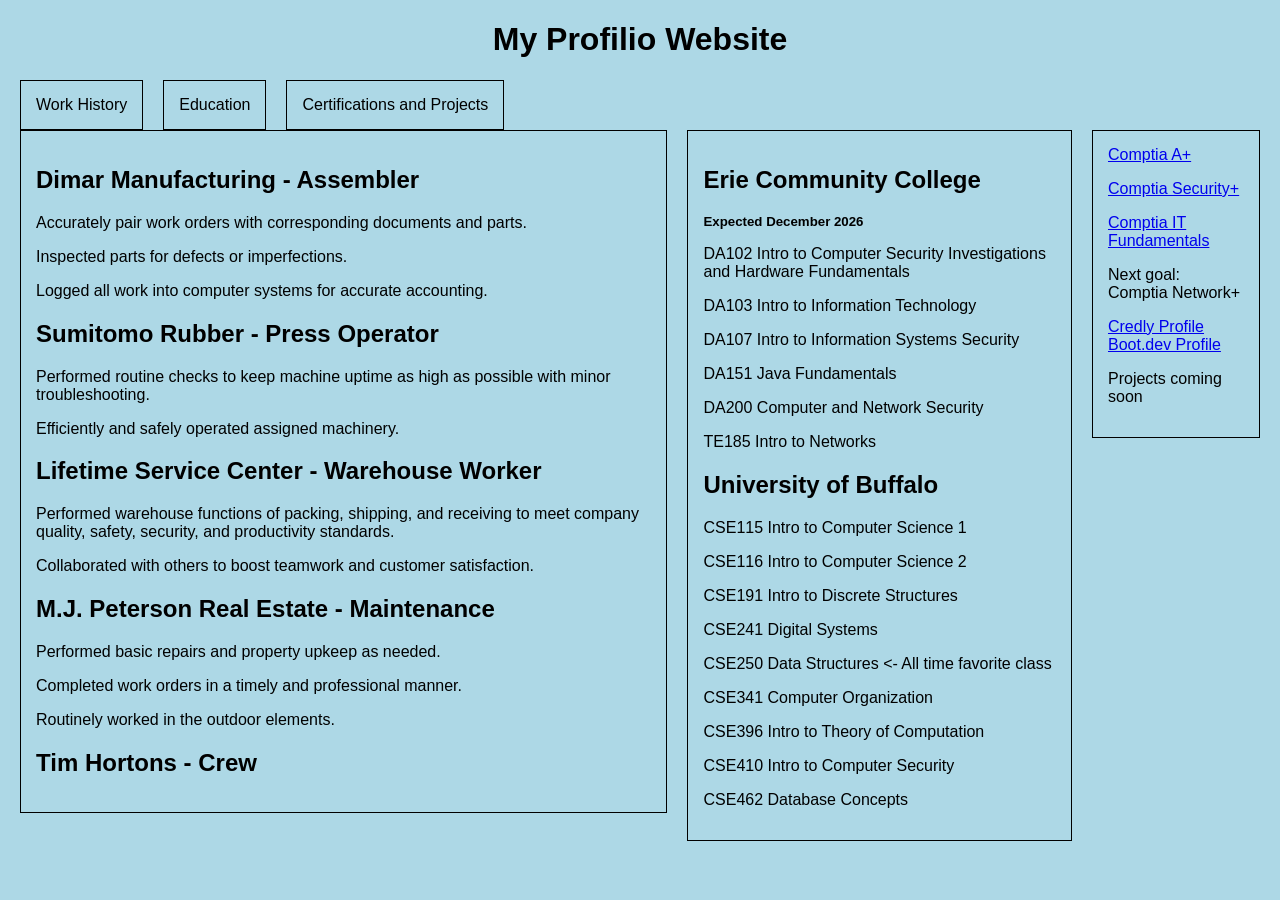
<file: index.html>
<!DOCTYPE html>
<html>
  
<head>
  <link rel="stylesheet" href="style.css">
<title>My Site</title>
</head>
  
<body>

<h1 class="centered">My Profilio Website</h1>

<div class="row">
  <div class="col">Work History</div>
  <div class="col">Education</div>
  <div class="col">Certifications and Projects</div>
</div>




  <div class="row">
  <div class="col">
    <h2>Dimar Manufacturing - Assembler</h2>
    <p>Accurately pair work orders with corresponding documents and parts.</p>
    <p>Inspected parts for defects or imperfections.</p>
    <p>Logged all work into computer systems for accurate accounting.</p>
    

    <h2>Sumitomo Rubber - Press Operator</h2>
    <p>Performed routine checks to keep machine uptime as high as possible with minor troubleshooting.</p>
    <p>Efficiently and safely operated assigned machinery.</p>

    <h2>Lifetime Service Center - Warehouse Worker</h2>
    <p>Performed warehouse functions of packing, shipping, and receiving to meet company quality, safety, security, and productivity standards.</p>
    <p>Collaborated with others to boost teamwork and customer satisfaction.</p>

    <h2>M.J. Peterson Real Estate - Maintenance</h2>
    <p>Performed basic repairs and property upkeep as needed.</p>
    <p>Completed work orders in a timely and professional manner.</p>
    <p>Routinely worked in the outdoor elements.</p>

    <h2>Tim Hortons - Crew</h2>
  </div>
    
  <div class="col">
    <h2>Erie Community College</h2>
    <h5>Expected December 2026</h5>
    
    <p>DA102 Intro to Computer Security Investigations and Hardware Fundamentals</p>
    <p>DA103 Intro to Information Technology</p>
    <p>DA107 Intro to Information Systems Security</p>
    <p>DA151 Java Fundamentals</p>
    <p>DA200 Computer and Network Security</p>
    <p>TE185 Intro to Networks</p>

    <h2>University of Buffalo</h2>
    
    <p>CSE115 Intro to Computer Science 1</p>
    <p>CSE116 Intro to Computer Science 2</p>
    <p>CSE191 Intro to Discrete Structures</p>
    <p>CSE241 Digital Systems</p>
    <p>CSE250 Data Structures <- All time favorite class</p>
    <p>CSE341 Computer Organization</p>
    <p>CSE396 Intro to Theory of Computation</p>
    <p>CSE410 Intro to Computer Security</p>
    <p>CSE462 Database Concepts</p>
    

    
    
  </div>
    
  <div class="col">
  <a href="CompTIA A+ ce certificate.pdf">Comptia A+</a> <p></p>
  <a href="CompTIA Security+ ce certificate.pdf">Comptia Security+</a> <p></p>
  <a href="CompTIA IT Fundamentals (ITF+) Certification certificate.pdf">Comptia IT Fundamentals</a>
  <p>Next goal: Comptia Network+</p>
  <a href="https://www.credly.com/users/michael-lustri">Credly Profile</a>
  <a href="https://www.boot.dev/u/mlustri">Boot.dev Profile</a>

 <!--   <a href="250homeworks.html">CSE250 Projects</a> -->
    <p>Projects coming soon</p>
    
 
  </div>
</div>
  
  <!-- <p>content</p>
      <a href="#">Link</a>  -->
</body>
</html>
</file>
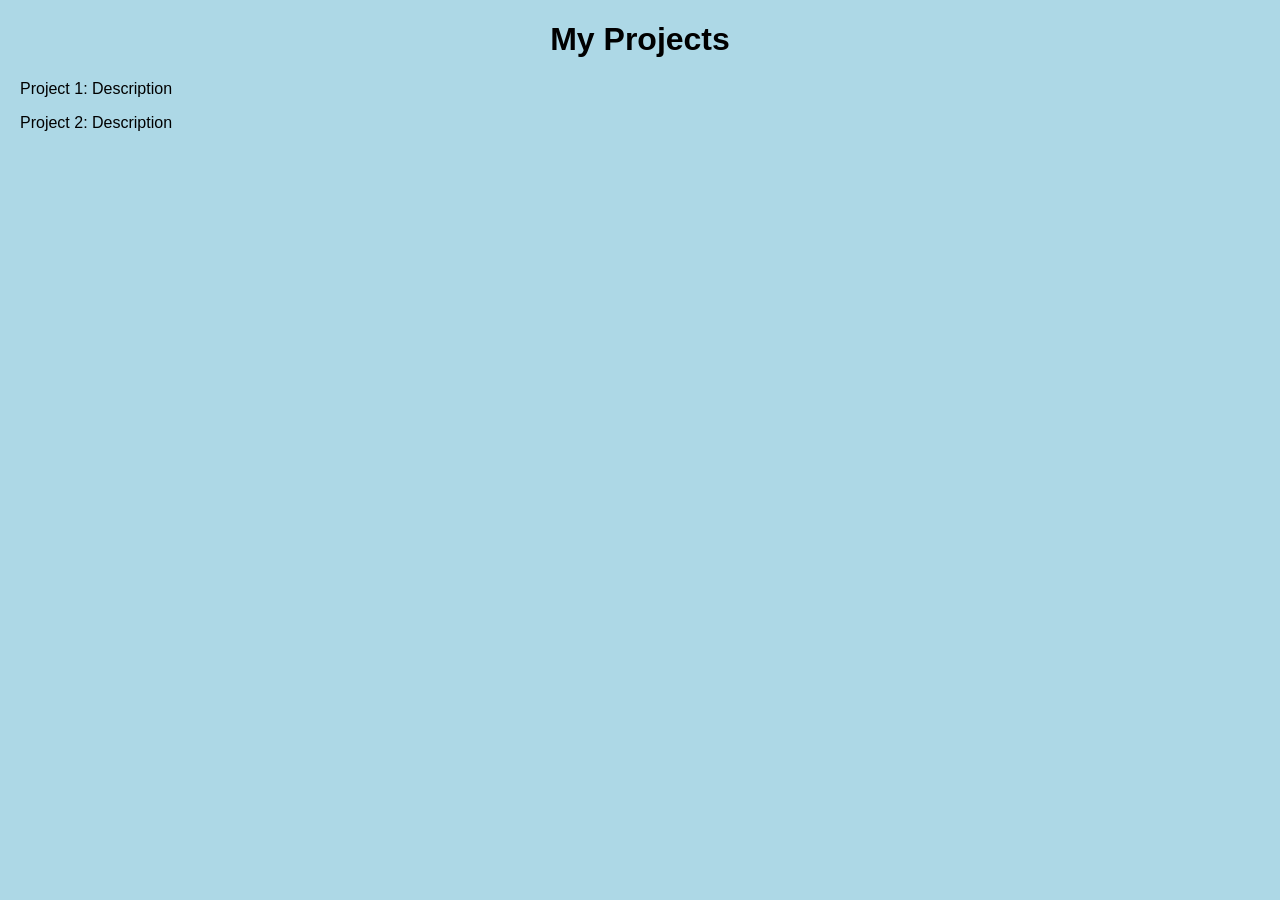
<file: 250homeworks.html>
<!DOCTYPE html>
<html>
<head>
  <title>My Projects</title>
  <link rel="stylesheet" href="style.css">
</head>
<body>
  <h1 class="centered">My Projects</h1>
  <p>Project 1: Description</p>
  <p>Project 2: Description</p>
</body>
</html>
</file>
<file: style.css>
body {
  font-family: Arial, sans-serif;
  margin: 20px;
  
  background-color: lightblue;
}


.centered {
  text-align: center;
}

.row {
  display: flex;
  gap: 20px;
  align-items: flex-start;
}

.col {
  
  padding: 15px;
  border: 1px solid black;
}

 .col h5  { 
  margin-top: 5px; /* smaller space above */ 
  margin-bottom: 5px; /* smaller space below */
       
}
</file>
